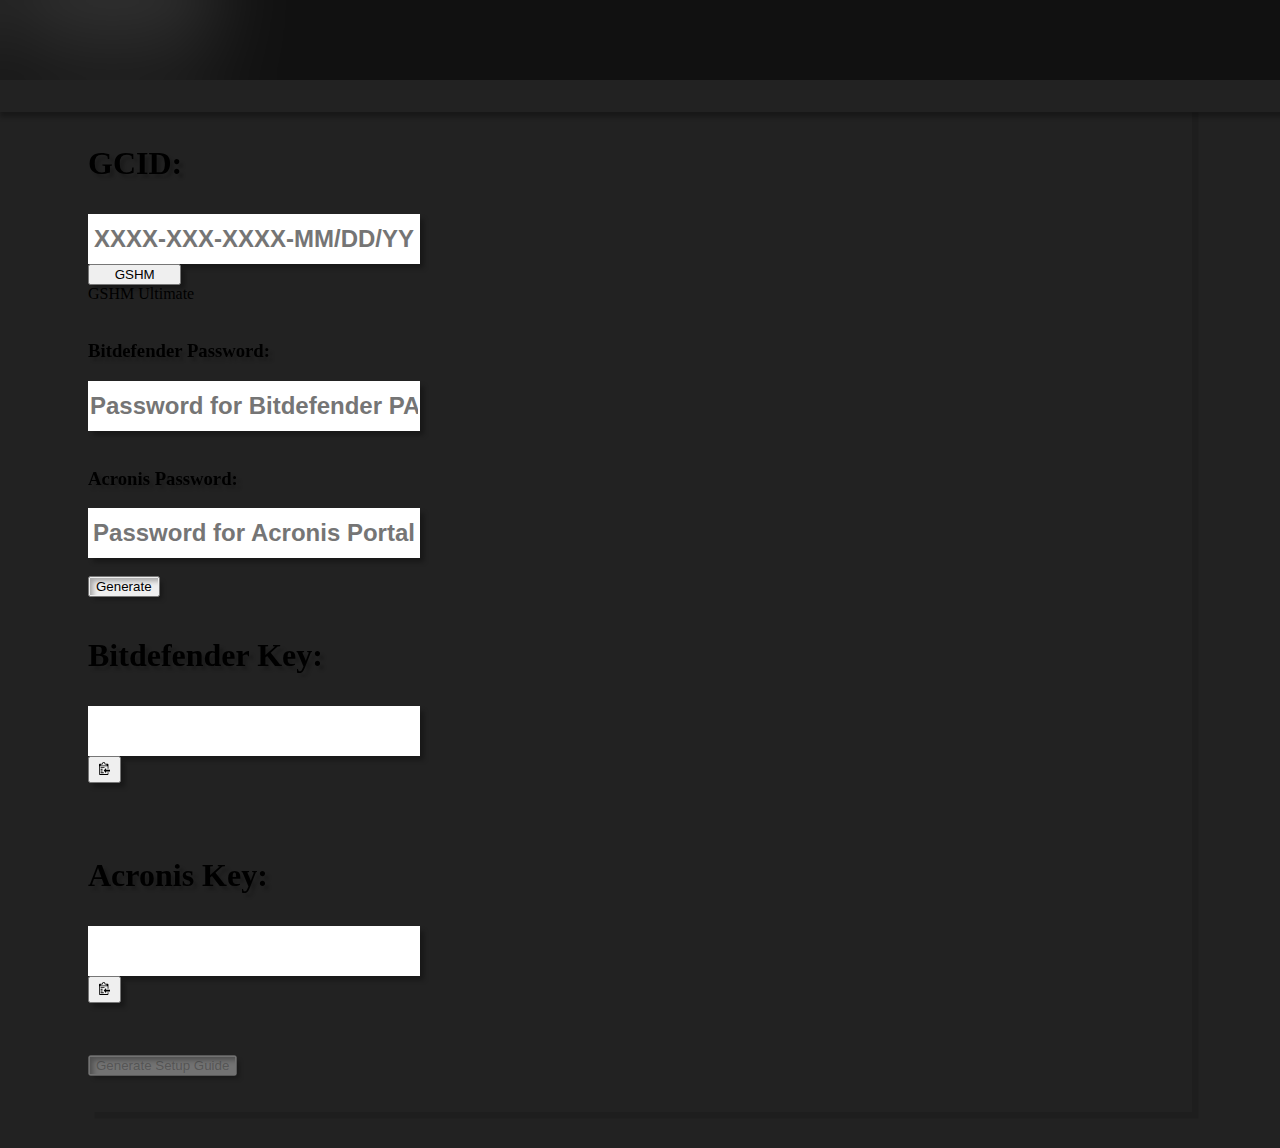
<file: src/index.html>
<!doctype html>
<html style="height: 100%; margin: 0;" lang="en">

<!--
Programmed from scratch by Cole Crouter for use by Geek Squad
Canada.

If you have any questions or concerns, email me at
ccrouter@geeksquad.ca. Suggestions are always appreciated.

-->

<head>
    <meta charset="utf-8">
	<meta name="author" content="Cole Crouter">
	<meta name="viewport" content="width=device-width, initial-scale=1">
	<meta name="theme-color" content="#ffc107">
	<meta name="description" content="Key generator for use in setups">
    <title>AFK Key Generator</title>
    <link rel="stylesheet" href="https://stackpath.bootstrapcdn.com/bootstrap/4.1.3/css/bootstrap.min.css" integrity="sha384-MCw98/SFnGE8fJT3GXwEOngsV7Zt27NXFoaoApmYm81iuXoPkFOJwJ8ERdknLPMO" crossorigin="anonymous">
	<link rel="stylesheet" href="style.css">
</head>

<body style="background: #222; top: 0; height: 100vh; display: block; padding-top: 5rem; padding-bottom: 5rem;" onload="loadPage(0);">
	<div id="toaster">
	</div>
	<nav class="sidebar">
		<div class="btn-group btn-group-lg col-xl-4 col-lg-5 col-sm-12">
			<button class="btn btn-outline-success col-4" onClick="loadPage(0);">Generator</button>
			<button class="btn btn-outline-danger col-4" onClick="loadPage(1);">Invalidator</button>
			<button class="btn btn-outline-warning col-4" onClick="loadPage(2);">List</button>
		</div>
	</nav>
	<br />
	<div id="container">
	</div>
</body>
<footer>
    <!-- JQuery -->
    <script src="https://ajax.googleapis.com/ajax/libs/jquery/3.3.1/jquery.min.js"></script>

    <!-- Bootstrap "popper" -->
    <script src="https://cdnjs.cloudflare.com/ajax/libs/popper.js/1.14.3/umd/popper.min.js" integrity="sha384-ZMP7rVo3mIykV+2+9J3UJ46jBk0WLaUAdn689aCwoqbBJiSnjAK/l8WvCWPIPm49" crossorigin="anonymous"></script>

    <!-- Bootstrap -->
    <script src="https://stackpath.bootstrapcdn.com/bootstrap/4.1.3/js/bootstrap.min.js" integrity="sha384-ChfqqxuZUCnJSK3+MXmPNIyE6ZbWh2IMqE241rYiqJxyMiZ6OW/JmZQ5stwEULTy" crossorigin="anonymous"></script>

    <!-- JS for generator -->
    <script src="index.js"></script>
</footer>

</html>
</file>
<file: src/style.css>
/* CSS Document */
input {
	transition: background-color 0.5s, color 0.5s !important;
	border: none !important;
}

.disableable:read-only {
	background-color: #ccc !important;
	color: #ccc !important;
}

.form-control,
.input-group-text {
	font-size: 1.5rem !important;
	font-weight: bolder !important;
	text-align: center;
	height: 3rem !important;
	box-shadow: 0.3rem 0.3rem 0.3rem rgba(0, 0, 0, 0.3);
}

button[class*="btn-outline"]:not(:hover), button[class*="btn-outline"]:disabled {
	box-shadow: inset 0.3rem 0.3rem 0.3rem -0.1rem rgba(0, 0, 0, 0.3), 0.3rem 0.3rem 0.3rem -0.1rem rgba(0, 0, 0, 0.3);
}


body {
	padding: 5em;
	text-align: center;
}

h1 {
	margin-bottom: 1em;
}

body {
	padding: 5em;
	text-align: left;
}

h1 {
	margin-bottom: 1em;
}

#type {
	min-width: 7em;
	width: auto;
}

.modal {
	text-align: center;
	overflow-y: auto !important;
	margin-right: 0;
}

.modal-open {
	overflow-y: auto !important;
	margin-right: 0;
}

.progress {
	margin-top: 1rem;
	box-shadow: 0.3rem 0.3rem 0.3rem rgba(0, 0, 0, 0.3);
}

.btn {
	z-index: 30;
	box-shadow: 0.3rem 0.3rem 0.3rem rgba(0, 0, 0, 0.3);
}

.drop-shadow {
	filter: drop-shadow(0.1rem 0.1rem 0.05rem rgba(0, 0, 0, 0.5));
}

.toast {
	display: block;
	padding-left: 5rem !important;
	padding-right: 5rem !important;
	font-size: 1.3rem;
	box-shadow: 0.3rem 0.3rem 0.3rem rgba(0, 0, 0, 0.3);
	transition: opacity 0.5s;
}

#toaster {
	position: fixed !important;
	top: 6rem;
	right: 2rem;
	opacity: 0;
	z-index: 80;
	display: block;
	transition: opacity 0.5s;
}

.popover {
	filter: invert(1);
	z-index: 50;
	font-size: 1rem;
	font-weight: 500;
	border-color: #bbb;
}

/*
Snowing effect
*/

.snowflake {
	color: #fff;
	filter: brightness(1);
	font-size: 1em;
	font-family: Arial;
	text-shadow: 0 0 1px #000;
}

thead {
	text-align: center !important;
}

@-webkit-keyframes snowflakes-fall{0%{top:-10%}100%{top:100%}}@-webkit-keyframes snowflakes-shake{0%{-webkit-transform:translateX(0px);transform:translateX(0px)}50%{-webkit-transform:translateX(80px);transform:translateX(80px)}100%{-webkit-transform:translateX(0px);transform:translateX(0px)}}@keyframes snowflakes-fall{0%{top:-10%}100%{top:100%}}@keyframes snowflakes-shake{0%{transform:translateX(0px)}50%{transform:translateX(80px)}100%{transform:translateX(0px)}}.snowflake{position:fixed;top:-10%;z-index:-100;-webkit-user-select:none;-moz-user-select:none;-ms-user-select:none;user-select:none;cursor:default;-webkit-animation-name:snowflakes-fall,snowflakes-shake;-webkit-animation-duration:10s,3s;-webkit-animation-timing-function:linear,ease-in-out;-webkit-animation-iteration-count:infinite,infinite;-webkit-animation-play-state:running,running;animation-name:snowflakes-fall,snowflakes-shake;animation-duration:10s,3s;animation-timing-function:linear,ease-in-out;animation-iteration-count:infinite,infinite;animation-play-state:running,running}.snowflake:nth-of-type(0){left:1%;-webkit-animation-delay:0s,0s;animation-delay:0s,0s}.snowflake:nth-of-type(1){left:10%;-webkit-animation-delay:1s,1s;animation-delay:1s,1s}.snowflake:nth-of-type(2){left:20%;-webkit-animation-delay:6s,.5s;animation-delay:6s,.5s}.snowflake:nth-of-type(3){left:30%;-webkit-animation-delay:4s,2s;animation-delay:4s,2s}.snowflake:nth-of-type(4){left:40%;-webkit-animation-delay:2s,2s;animation-delay:2s,2s}.snowflake:nth-of-type(5){left:50%;-webkit-animation-delay:8s,3s;animation-delay:8s,3s}.snowflake:nth-of-type(6){left:60%;-webkit-animation-delay:6s,2s;animation-delay:6s,2s}.snowflake:nth-of-type(7){left:70%;-webkit-animation-delay:2.5s,1s;animation-delay:2.5s,1s}.snowflake:nth-of-type(8){left:80%;-webkit-animation-delay:1s,0s;animation-delay:1s,0s}.snowflake:nth-of-type(9){left:90%;-webkit-animation-delay:3s,1.5s;animation-delay:3s,1.5s}

#container {
	transition: opacity 0.5s;
}
.sidebar:before {
	content: " ";
	top: 0;
	position: fixed;
	width: 100%;
	height: 5rem;
	left: 0;
	background: rgba(0,0,0,0.5);
	backdrop-filter: blur(40px);
	-webkit-backdrop-filter: blur(40px);
}

.sidebar {
	z-index: 100;
	top: 0;
	position: fixed;
	width: 100%;
	height: 5rem;
	left: 0;
	padding: 1rem;
	box-shadow: 0.3rem 0 0.3rem 0.3rem rgba(0,0,0,0.3);
}
input:focus {
	text-decoration: none !important;
	outline: none !important;
	border: none !important;
	box-shadow: 0.3rem 0.3rem 0.3rem rgba(0, 0, 0, 0.3) !important;
	z-index: 20 !important;
}

.btn {
	z-index: 30 !important;
}

.sidebar > div > button {
	box-shadow: none !important;
}

h6, h5, h4, h3, h2, h1 {
	filter: drop-shadow( 0.3rem 0.3rem 0.1rem rgba(0, 0, 0, 0.2));
}

.progress-bar-striped {
  background-image: linear-gradient(45deg, rgba(255, 255, 255, 0) 25%, transparent 25%, transparent 50%, rgba(255, 255, 255, 0) 50%, rgba(255, 255, 255, 0) 75%, transparent 75%, transparent);
  background-size: 1rem 1rem;
}
/*
.table-limit {
	height: 35rem;
	display: inline-block;
	overflow: scroll;
	transition: filter 1s;
}*/

table {
    width: 100%;
	box-shadow: 0.3rem 0.3rem 0.3rem rgba(0, 0, 0, 0.3);
}

thead, tbody, tr, td, th { display: block; }

tr:after {
    content: ' ';
    display: block;
    visibility: hidden;
    clear: both;
}

thead th {
    height: 3rem;
}

tbody {
    max-height: 30.6rem;
    overflow-y: auto;
	width: 100%;
}

thead {
    width: 100%;
}

tbody td, thead th {
    width: 20%;
    float: left;
	border-color: transparent;
}

img {
    image-rendering: crisp-edges;
}
</file>
